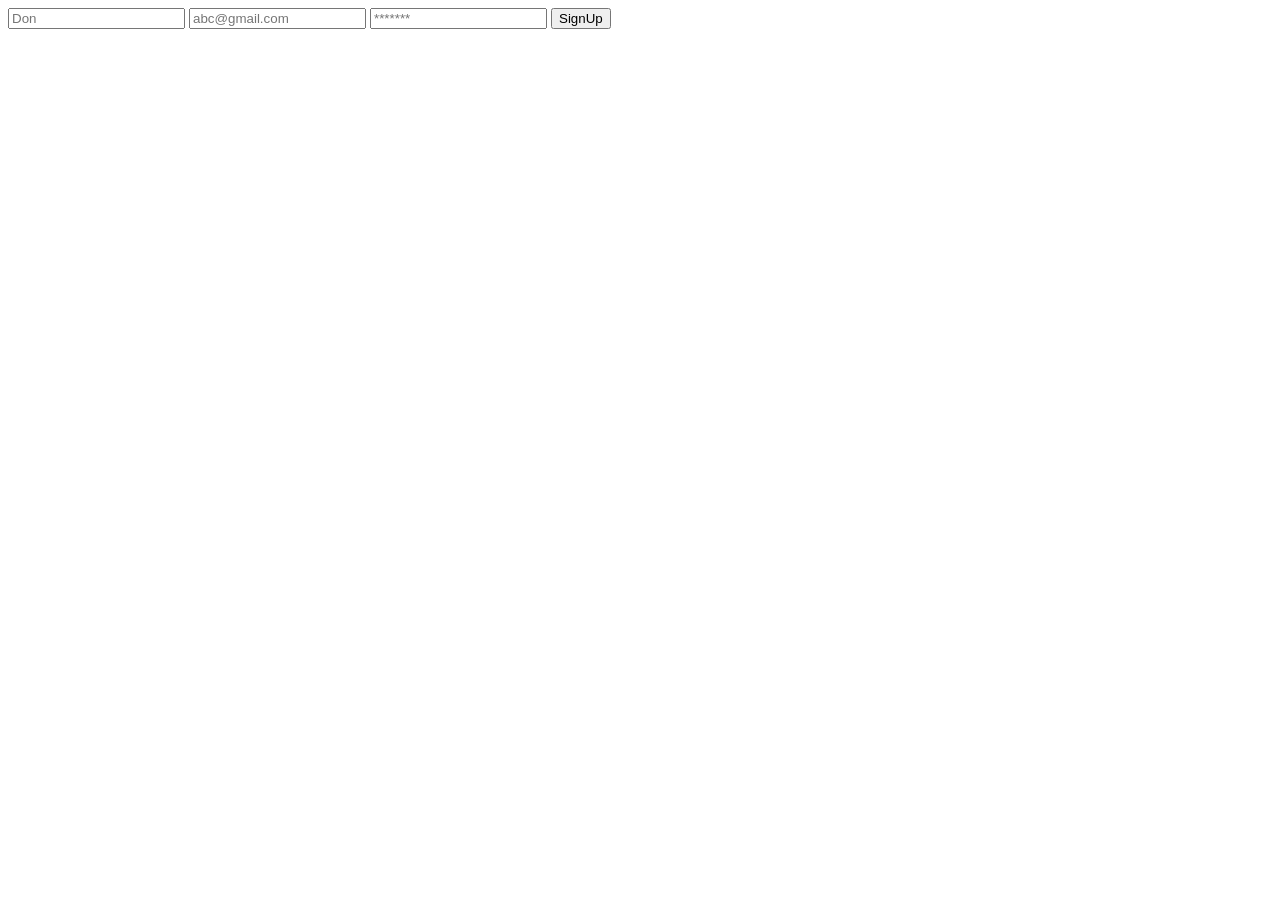
<file: js-dom/form.html>
<!DOCTYPE html>
<html lang="en">

<head>
    <meta charset="UTF-8">
    <meta name="viewport" content="width=device-width, initial-scale=1.0">
    <script type="module" src="js/portfolio.mjs"></script>
    <title>Form</title>
</head>

<body>
    <div id="signupform">
        <form>
            <input type="text" placeholder="Don" name="name">
            <input type="text" placeholder="abc@gmail.com" name="email">
            <input type="password" placeholder="*******" name="password">
            <button type="button" onclick="handleSignup(this.form)">SignUp</button>
        </form>
        <p id="user-error"></p>
    </div>
    <div id="signInform" style="display: none;">
        <form>
            <input type="text" placeholder="abc@gmail.com" name="email">
            <input type="password" placeholder="*******" name="password">
            <button type="button" onclick="handleSignIn(this.form)">SignIn</button>
        </form>
        <p id="error"></p>
    </div>
    <div id="article__section">
    </div>

</body>

</html>
</file>
